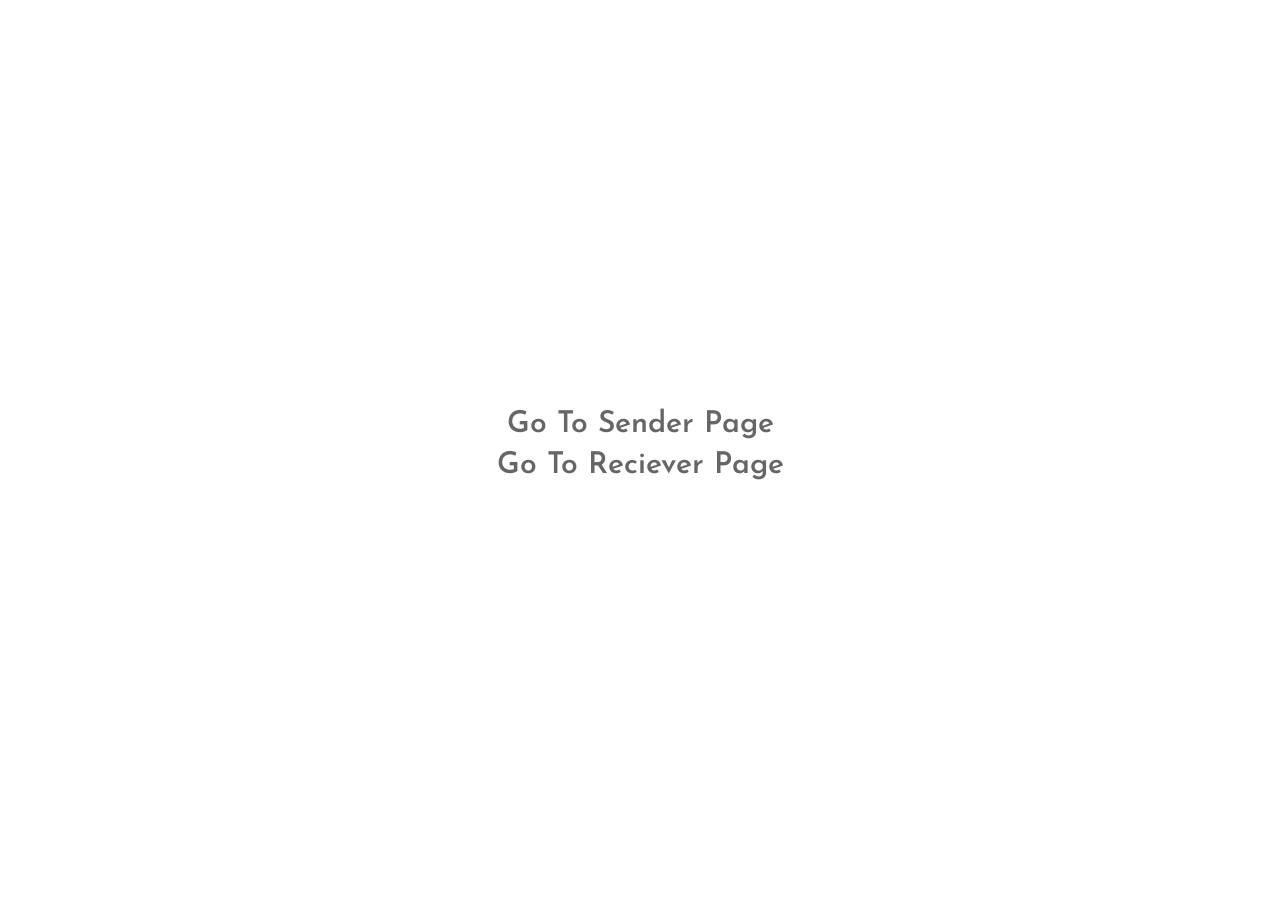
<file: index.html>
<!DOCTYPE html>
<html lang="en">
<head>
    <meta charset="UTF-8">
    <meta http-equiv="X-UA-Compatible" content="IE=edge">
    <meta name="viewport" content="width=device-width, initial-scale=1.0">
    <title>Home page</title>
    <link rel="shortcut icon" href="favicon.png" type="image/x-icon">

    <link rel="stylesheet" href="css/style.css">

</head>
<body>
    <div class="home">
        <a target="_blank" href="./sender.html">Go To Sender Page</a>
        <a target="_blank" href="./reciever.html">Go To Reciever Page</a>
    </div>
</body>
</html>
</file>
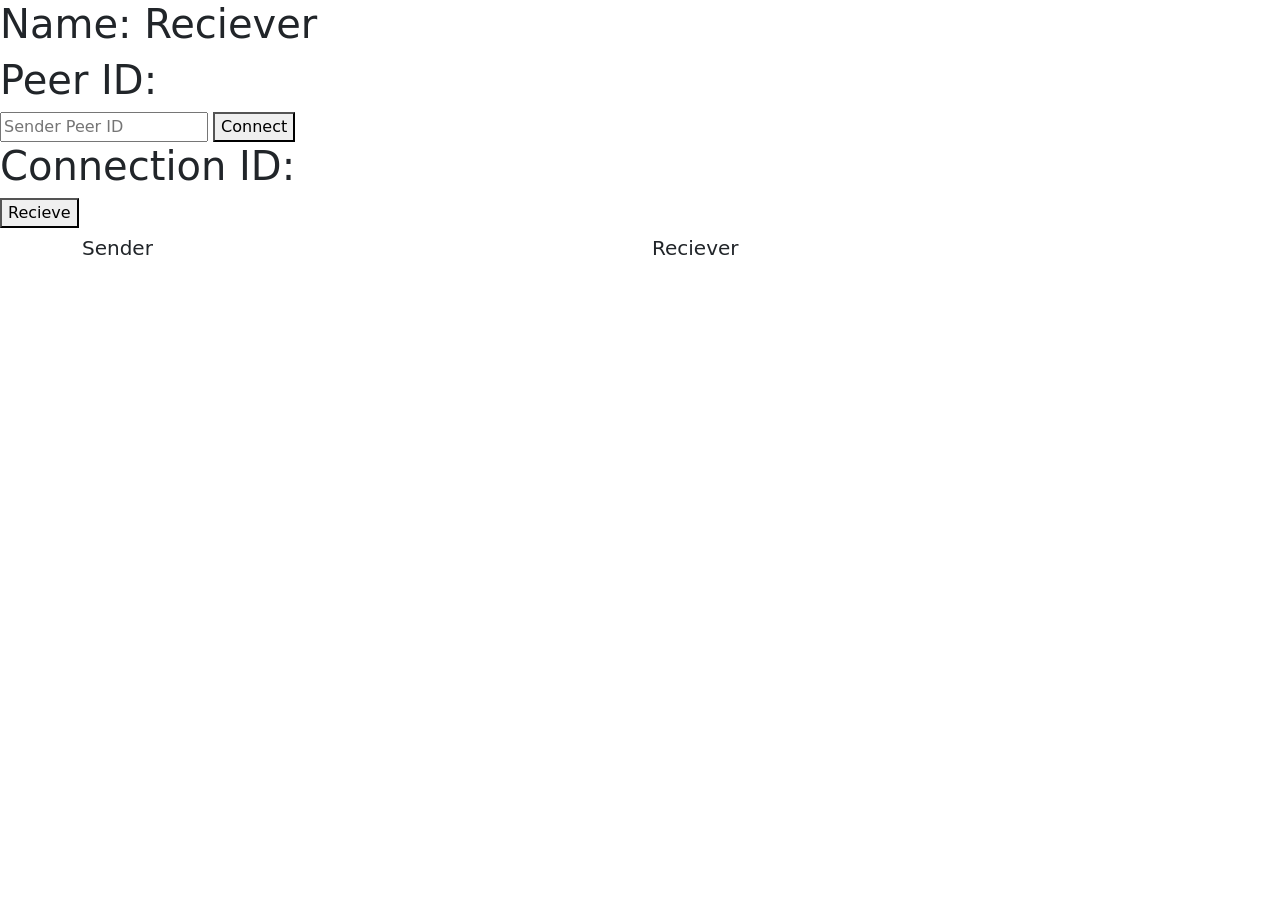
<file: reciever.html>
<!DOCTYPE html>
<html lang="en">
<head>
    <meta charset="UTF-8">
    <title>Reciever</title>
    <script src="js/peerjs.min.js"></script>
    <script src="js/jquery-3.6.0.min.js"></script>
    <link href="https://cdn.jsdelivr.net/npm/bootstrap@5.0.2/dist/css/bootstrap.min.css" rel="stylesheet" integrity="sha384-EVSTQN3/azprG1Anm3QDgpJLIm9Nao0Yz1ztcQTwFspd3yD65VohhpuuCOmLASjC" crossorigin="anonymous">
</head>

<body>

<h1>Name: Reciever</h1>
<h1>Peer ID: <span id="peerID"></span></h1>
<input id="peerInput" placeholder="Sender Peer ID" type="text">
<button onclick="ConnectP2P()" id="connect">Connect</button>
<h1>Connection ID: <span id="Connection"></span></h1>
<button onclick="invitationAccept()">Recieve</button>
<br/>
<h1 id="callingStatus"></h1>


<div class="container">
    <div class="row">
        <div class="col-md-6">
            <h5>Sender</h5>
            <video id="rabbil"></video>
        </div>
        <div class="col-md-6">
            <h5>Reciever</h5>
            <video muted id="sobuj"></video>
        </div>
    </div>
</div>




<script>

    let ringtone = new Audio("./sounds/ringtone.mp3")

    let MySTUNServer="stun:stun.l.google.com:19302";
    let MyTurnServer="turn:numb.viagenie.ca";
    let MyTurnUserName="sadabdhrubo@gmail.com";
    let MyTurnPass="3S4pf!hg!sBaRbJ";

    let StunTurnConfig={
        config:{
            'iceServers':[
                {urls: MySTUNServer},
                {urls: MyTurnServer,credential:MyTurnPass, username: MyTurnUserName }
            ]
        }
    }
    // Peer ID Generate...
  let peer = new Peer(StunTurnConfig);


peer.on("open",function (id) {
    $('#peerID').html(id)
})

//Connect
function ConnectP2P(){
    let peerID=$('#peerInput').val();
   let conn= peer.connect(peerID);

    // Connection Check
    conn.on('open',function () {
        $('#Connection').html("YES")
    })
   
}

 
     //Receiver Message Receive
        peer.on('connection',function (conn) {
            conn.on('data',function (msg){
                console.log(msg)
                if(msg === "senderIsCalling"){
                    document.querySelector("#callingStatus").innerHTML = "Sender is calling ..."
                    ringtone.play()
                }
            })
        })




// Generate Call
function GenerateReceive(){
    
    console.log("Inside from generate recieve")

    peer.on("call",function (call){
        let CaptureObj={"video":true,"audio":true};
        navigator.mediaDevices.getUserMedia(CaptureObj).then(function (stream){
            call.answer(stream);


            // Sobuj
            let SobujVideo=document.getElementById('sobuj');
            SobujVideo.srcObject=stream;
            SobujVideo.play();

            call.on('stream', function(remoteStream) {
                // Rabbil Video
                let RabbilVideo=document.getElementById('rabbil');
                RabbilVideo.srcObject=remoteStream;
                RabbilVideo.play();
            });
        })

    })
}

function invitationAccept(){
    document.querySelector("#callingStatus").innerHTML = ""
    ringtone.pause()
    ringtone.currentTime=0
    let peerID =$('#peerInput').val();
    console.log(peerID)
    let conn=peer.connect(peerID);
     // Send
      conn.on('open',function (){
          conn.send("invitaionAccepted")
      })

    GenerateReceive()
    
}

</script>


</body>
</html>
</file>
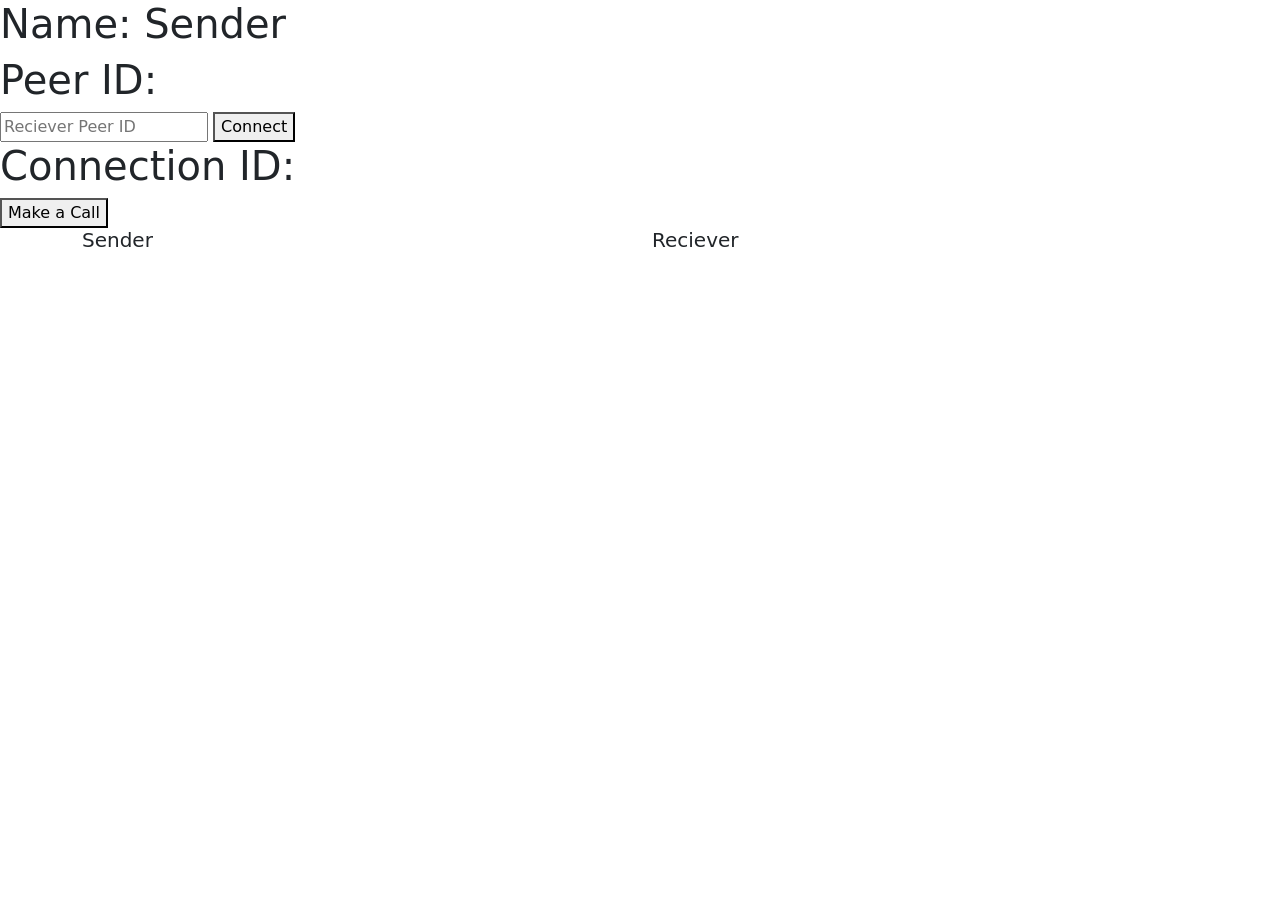
<file: sender.html>
<!DOCTYPE html>
<html lang="en">

<head>
    <meta charset="UTF-8">
    <title>Sender</title>
    <script src="js/peerjs.min.js"></script>
    <script src="js/jquery-3.6.0.min.js"></script>
    <link href="https://cdn.jsdelivr.net/npm/bootstrap@5.0.2/dist/css/bootstrap.min.css" rel="stylesheet" integrity="sha384-EVSTQN3/azprG1Anm3QDgpJLIm9Nao0Yz1ztcQTwFspd3yD65VohhpuuCOmLASjC" crossorigin="anonymous">
</head>
<body>


<h1>Name: Sender</h1>
<h1>Peer ID: <span id="peerID"></span></h1>
<input id="peerInput" placeholder="Reciever Peer ID" type="text">
<button onclick="ConnectP2P()" id="connect">Connect</button>
<h1>Connection ID: <span id="Connection"></span></h1>
<button onclick="sendInvite()">Make a Call</button>


<div class="container">
    <div class="row">
        <div class="col-md-6">
            <h5>Sender</h5>
            <video muted id="rabbil"></video>
        </div>
        <div class="col-md-6">
            <h5>Reciever</h5>
            <video id="sobuj"></video>
        </div>
    </div>
</div>


<script>

let ringingtone = new Audio("./sounds/ringingtone.mp3")





let MySTUNServer="stun:stun.l.google.com:19302";
let MyTurnServer="turn:numb.viagenie.ca";
let MyTurnUserName="sadabdhrubo@gmail.com";
let MyTurnPass="3S4pf!hg!sBaRbJ";



let StunTurnConfig={
    config:{
        'iceServers':[
            {urls: MySTUNServer},
            {urls: MyTurnServer,credential:MyTurnPass, username: MyTurnUserName }
        ]
    }
}

// Peer ID Generate...
let peer = new Peer(StunTurnConfig);

peer.on("open",function (id) {
    $('#peerID').html(id)
})

//Connect
function ConnectP2P(){
    let peerID=$('#peerInput').val();
    let conn= peer.connect(peerID);
    // Connection Check
    conn.on('open',function () {
        $('#Connection').html("YES")
    })
  
}

    
     peer.on('connection',function (conn) {
            conn.on('data',function (msg){
                console.log('a', msg)
                if(msg === "invitaionAccepted"){
                    console.log("b", msg)
                    ringingtone.pause()
                    ringingtone.currentTime = 0
                    GenerateCall()
                }
            })
        })



// Generate Call
function GenerateCall(){

    // Capture Object
    let CaptureObj={"video":true,"audio":true};
    navigator.mediaDevices.getUserMedia(CaptureObj)
        .then(function (FileStream) {

            // Rabbil Video
            let RabbilVideo=document.getElementById('rabbil');
            RabbilVideo.srcObject=FileStream;
            RabbilVideo.play();


            //  Send Call
            let peerID=$('#peerInput').val();
            let call= peer.call(peerID,FileStream);


            // Sobuj Video
            call.on('stream', function(remoteStream) {
                // Rabbil Video
                let SobujVideo=document.getElementById('sobuj');
                SobujVideo.srcObject=remoteStream;
                SobujVideo.play();
            });



        })
        .catch(function (err) {
            alert("Errr")
        })



}


function sendInvite(){
      let peerID =$('#peerInput').val();
      let conn=peer.connect(peerID);

      // Send
      conn.on('open',function (){
          ringingtone.play()
          conn.send("senderIsCalling")
      })
}


</script>


</body>
</html>
</file>
<file: css/style.css>
@import url("https://fonts.googleapis.com/css2?family=Josefin+Sans:wght@100;200;300;400;500;600;700&display=swap");
* {
  margin: 0;
  padding: 0;
  -webkit-box-sizing: border-box;
          box-sizing: border-box;
}

body {
  font-family: 'Josefin Sans', sans-serif;
}

.home {
  width: 100%;
  height: 100vh;
  display: -webkit-box;
  display: -ms-flexbox;
  display: flex;
  -webkit-box-pack: center;
      -ms-flex-pack: center;
          justify-content: center;
  -webkit-box-align: center;
      -ms-flex-align: center;
          align-items: center;
  -webkit-box-orient: vertical;
  -webkit-box-direction: normal;
      -ms-flex-direction: column;
          flex-direction: column;
}

.home a {
  font-size: 30px;
  text-decoration: none;
  color: rgba(0, 0, 0, 0.6);
  margin-bottom: 10px;
  transition: .3s;
  -webkit-transition: .3s;
  -moz-transition: .3s;
  -ms-transition: .3s;
  -o-transition: .3s;
  font-weight: 600;
}

.home a:hover {
  color: black;
}

h1.heading {
  text-align: center;
  padding: 20px;
  margin-bottom: 30px;
  background-color: #e9e9e9;
}

.container {
  width: 90%;
  margin: 0 auto;
}

.input {
  margin: 10px 0 20px 0;
}

.input input {
  outline: none;
  border: 1px solid rgba(0, 0, 0, 0.2);
  transition: .3s;
  -webkit-transition: .3s;
  -moz-transition: .3s;
  -ms-transition: .3s;
  -o-transition: .3s;
  font-size: 18px;
  padding: 6px;
  width: 50%;
}

.input input:focus {
  outline: none;
  border: 1px solid rgba(0, 0, 0, 0.5);
}

.input button {
  font-size: 20px;
  padding: 5px 20px 6.5px 20px;
  outline: none;
  border: none;
  cursor: pointer;
  transition: .3s;
  -webkit-transition: .3s;
  -moz-transition: .3s;
  -ms-transition: .3s;
  -o-transition: .3s;
  background-color: #e9e9e9;
}

.input button:hover {
  background-color: #bebebe;
}

.connectionStatus {
  font-size: 30px;
  font-weight: 600;
  color: #f73434;
  margin-bottom: 5px;
}

.connectionStatus.connecting {
  color: #ffc219;
}

.connectionStatus.connected {
  color: #0c6600;
}

.callArea {
  margin-bottom: 10px;
}

.callArea button {
  font-size: 20px;
  padding: 5px 20px 6.5px 20px;
  outline: none;
  border: none;
  cursor: pointer;
  transition: .3s;
  -webkit-transition: .3s;
  -moz-transition: .3s;
  -ms-transition: .3s;
  -o-transition: .3s;
  background-color: #e9e9e9;
}

.callArea button:hover {
  background-color: #bebebe;
}

.videoArea {
  width: 100%;
  display: -webkit-box;
  display: -ms-flexbox;
  display: flex;
  -webkit-box-pack: justify;
      -ms-flex-pack: justify;
          justify-content: space-between;
}

.videoArea video {
  width: 46%;
}
/*# sourceMappingURL=style.css.map */
</file>
